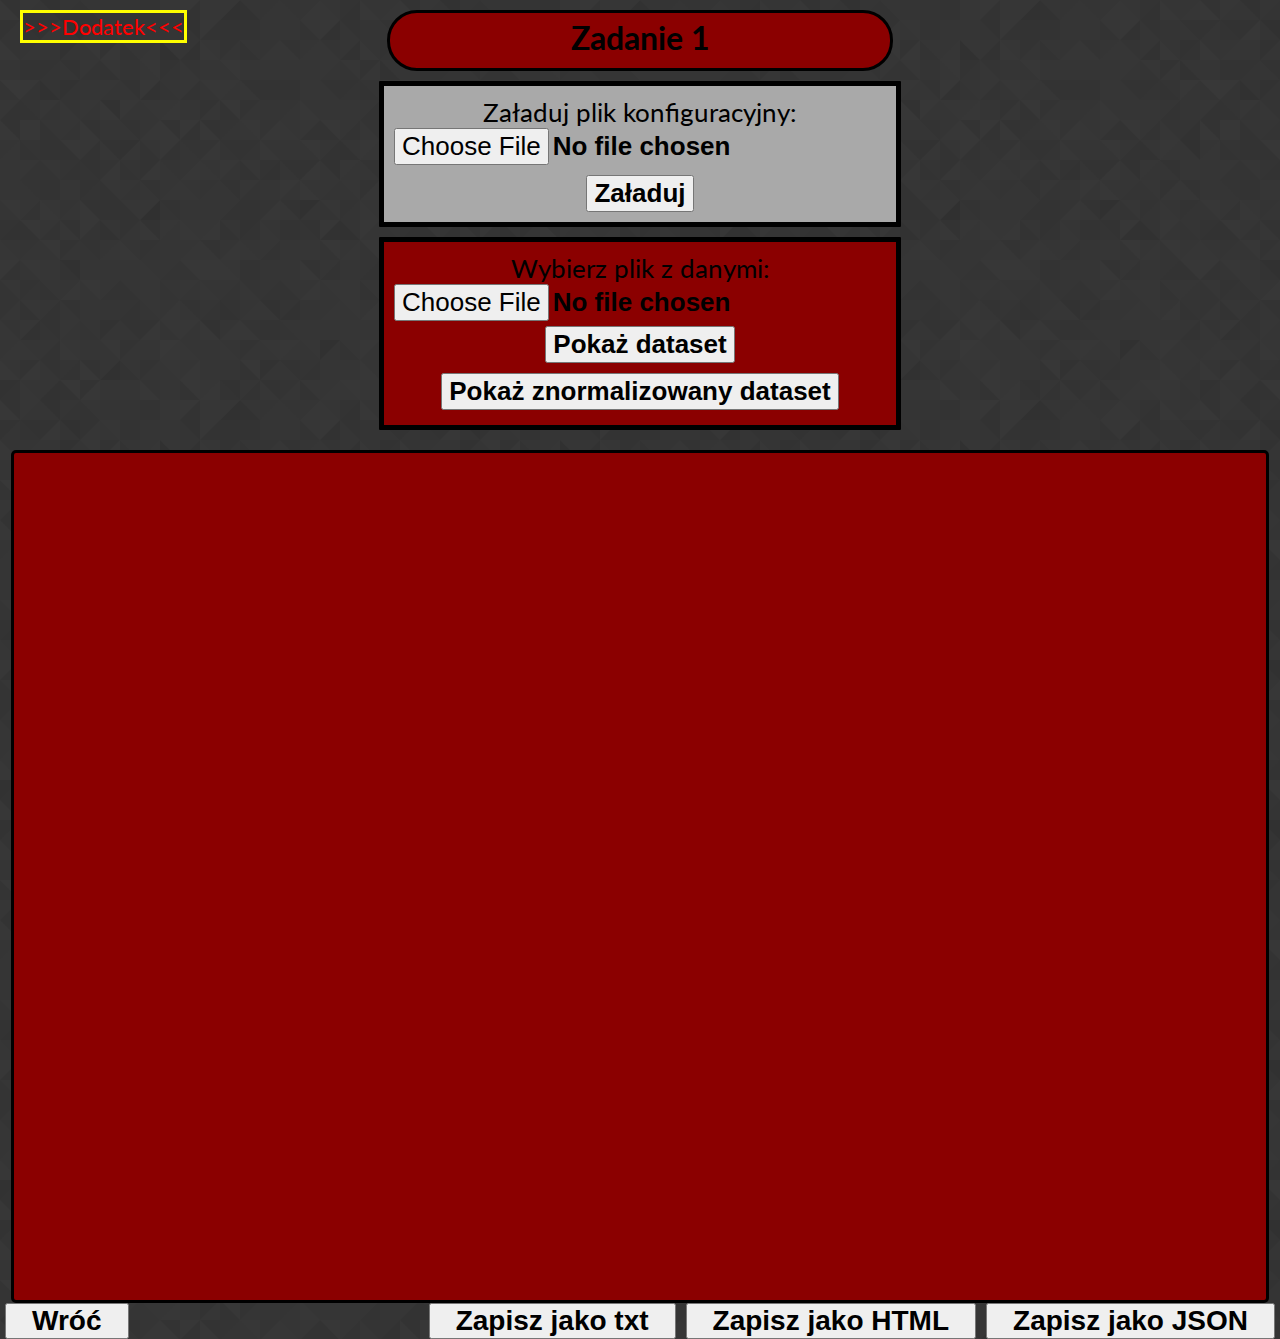
<file: Zadanie1/index.html>
<!DOCTYPE html>
<html lang="en">
<head>
    <meta charset="UTF-8">
    <title>Zadanie 1</title>

    <link rel="stylesheet" href="css/main.css" type="text/css">

    <link rel="preconnect" href="https://fonts.gstatic.com">
    <link href="https://fonts.googleapis.com/css2?family=Lato:wght@400;700&display=swap" rel="stylesheet">

    <script src="https://ajax.googleapis.com/ajax/libs/jquery/3.5.1/jquery.min.js"></script>
</head>
<body>
    <header>
        <div class="dodatek-link"><a href="dodatek.html">>>>Dodatek<<<</a></div>
        <div class="title">Zadanie 1</div>
    </header>
    <main>
        <article>
            <section>

                <div class="upload-config">
                    <form id="upload-config-form">
                        <label>
                            Załaduj plik konfiguracyjny:
                        </label>
                        <input id="config-file" type="file" name="configFile" style="padding-bottom: 10px">
                        <input id="upload-config-btn" type="button" value="Załaduj">
                    </form>
                </div>

                <div class="upload-data">
                    <form id="upload-data-form">
                        <label>
                            Wybierz plik z danymi:
                        </label>
                        <input id="data-file" type="file" name="dataFile">
                        <input id="load-rawdataset-btn" type="button" value="Pokaż dataset">
                        <input id="load-normalizeddataset-btn" type="button" value="Pokaż znormalizowany dataset">
                    </form>
                </div>

            </section>
            <section>
                <div class="board" id="board">

                </div>
            </section>
            <div class="bottom-panel" id="bottom-panel">
                <div class="back-btn" id="back-btn">
                    <button>Wróć</button>
                </div>
                <div class="save-btn" id="save-txt-btn">
                    <button>Zapisz jako txt</button>
                </div>
                <div class="save-btn" id="save-html-btn">
                    <button>Zapisz jako HTML</button>
                </div>
                <div class="save-btn" id="save-json-btn">
                    <button>Zapisz jako JSON</button>
                </div>
            </div>
        </article>
    </main>

<script>

    /*
    możliwe rodzaje atrybutów: int, float, symbol, decision

    uwaga1: wartości typu symbol są normalizowane inaczej niż wartości numeryczne
                      wartości numeryczne są normalizowane według minimalnych i maksymalnych wartości obecnych w tabeli(niezależnie od możliwego zakresu w Config.ValuesScopes)
                      wartości symboliczne są normalizowane według ilości możliwych symboli dla danej kolumny zawartych w Config.ValuesScopes

     uwaga2: znaki nowej linii mogą służyć jedynie jako separatory(atrybutów lub rekordów)
     */

    const Config = {
        AttributesSeparator: "",
        RowsSeparator: "",
        MissingValuesSymbol: "",
        NumberOfAttributes: null,
        ColumnTypes: [],
        ValuesScopes: [],
        NormalizationScope: [],
        Ready: false
    }

    let MainDataSet = [];

    function processConfigFile(rawConfig) {
        try {
            clearConfig()
            loadConfigData(rawConfig)
            checkConfigIntegrity()

            Config.Ready = true
            alert("Plik konfiguracyjny załadowany poprawnie.")
        }
        catch (e) {
            alert(`Błąd: ${e.message}`)
            Config.Ready = false
            document.getElementById('upload-config-form').reset()
            throw new Error(`${e.message}`)
        }
    }

    function clearConfig() {
        Config.AttributesSeparator = ""
        Config.RowsSeparator = ""
        Config.MissingValuesSymbol = ""
        Config.NumberOfAttributes = null
        Config.ColumnTypes = []
        Config.ValuesScopes = []
        Config.NormalizationScope = []
        Config.Ready = false
    }
    
    function loadConfigData(rawConfig) {
        if (rawConfig.length <= 0)
            throw new Error("Plik konfiguracyjny jest pusty!")

        let charIndex = 0

        //AttributesSeparator
        for (let i = charIndex; i < rawConfig.length; i++) {
            if (rawConfig.charAt(i) === '"') {
                i++
                let attributesSeparator = ""
                while (rawConfig.charAt(i) !== '"') {
                    attributesSeparator += rawConfig.charAt(i)
                    i++
                }
                Config.AttributesSeparator = attributesSeparator
                i++
                charIndex = i
                if (Config.AttributesSeparator === '\\n' || Config.AttributesSeparator === '\\r' || Config.AttributesSeparator === '\\r\\n' || Config.AttributesSeparator === '\\n\\r') {
                    Config.AttributesSeparator = '\n'
                }
                break
            }
        }

        //RowsSeparator
        for (let i = charIndex; i < rawConfig.length; i++) {
            if (rawConfig.charAt(i) === '"') {
                i++
                let rowsSeparator = ""
                while (rawConfig.charAt(i) !== '"') {
                    rowsSeparator += rawConfig.charAt(i)
                    i++
                }
                Config.RowsSeparator = rowsSeparator
                i++
                charIndex = i
                if (Config.RowsSeparator === '\\n' || Config.RowsSeparator === '\\r' || Config.RowsSeparator === '\\r\\n' || Config.RowsSeparator === '\\n\\r') {
                    Config.RowsSeparator = '\n'
                }
                break
            }
        }

        //MissingValuesSymbol
        for (let i = charIndex; i < rawConfig.length; i++) {
            if (rawConfig.charAt(i) === '"') {
                i++
                let missingValuesSymbol = ""
                while (rawConfig.charAt(i) !== '"') {
                    missingValuesSymbol += rawConfig.charAt(i)
                    i++
                }
                Config.MissingValuesSymbol = missingValuesSymbol
                i++
                charIndex = i
                break
            }
        }

        //NumberOfAttributes
        for (let i = charIndex; i < rawConfig.length; i++) {
            if (rawConfig.charAt(i) === '"') {
                i++
                let numberOfAttributes = ""
                while (rawConfig.charAt(i) !== '"') {
                    numberOfAttributes += rawConfig.charAt(i)
                    i++
                }
                Config.NumberOfAttributes = numberOfAttributes
                i++
                charIndex = i
                break
            }
        }

        //ColumnTypes
        for (let i = charIndex, columnType = ""; i < rawConfig.length; i++) {
            if (rawConfig.charAt(i) === '"') {
                do {
                    if (rawConfig.charAt(i) === '"') {
                        i++
                        columnType = ""
                        while (rawConfig.charAt(i) !== '"' && i < rawConfig.length) {
                            columnType += rawConfig.charAt(i)
                            i++
                        }
                        Config.ColumnTypes.push(columnType)
                    }
                    i++
                    charIndex = i
                    if (rawConfig.charAt(i) === '\n' || rawConfig.charAt(i) === '\r') {
                        break
                    }
                } while (i < rawConfig.length)
                break
            }
        }

        //ValuesScopes
        for (let i = charIndex, scopeArray = [], scopeValue = ""; i < rawConfig.length; i++) {
            if (rawConfig.charAt(i) === '[') {
                do {
                    if (rawConfig.charAt(i) === '[') {
                        i++
                        scopeArray = []
                        while (rawConfig.charAt(i) !== ']' && i < rawConfig.length) {

                            do {
                                if (rawConfig.charAt(i) === '"') {
                                    i++
                                    scopeValue = ""
                                    while (rawConfig.charAt(i) !== '"' && i < rawConfig.length) {
                                        scopeValue += rawConfig.charAt(i)
                                        i++
                                    }
                                    break
                                }
                                if (rawConfig.charAt(i) === '\n' || rawConfig.charAt(i) === '\r') {
                                    break
                                }
                                if(rawConfig.charAt(i) === ']') {
                                    break
                                }
                                i++
                            } while (i < rawConfig.length)

                            if(rawConfig.charAt(i) === ']') {
                                break
                            }
                            scopeArray.push(scopeValue)
                            i++
                        }
                        Config.ValuesScopes.push(scopeArray)
                    }
                    i++
                    charIndex = i
                    if (rawConfig.charAt(i) === '\n' || rawConfig.charAt(i) === '\r') {
                        break
                    }
                } while (i < rawConfig.length)
                break
            }
        }

        //NormalizationScope
        for (let i = charIndex, normalizationValue = ""; i < rawConfig.length; i++) {
            if (rawConfig.charAt(i) === '"') {
                do {
                    if (rawConfig.charAt(i) === '"') {
                        i++
                        normalizationValue = ""
                        while (rawConfig.charAt(i) !== '"' && i < rawConfig.length) {
                            normalizationValue += rawConfig.charAt(i)
                            i++
                        }
                        Config.NormalizationScope.push(normalizationValue)
                    }
                    i++
                    charIndex = i
                    if (rawConfig.charAt(i) === '\n' || rawConfig.charAt(i) === '\r') {
                        break
                    }
                } while (i < rawConfig.length)
                break
            }
        }

    }
    
    function checkConfigIntegrity(configData) {

        if(Config.AttributesSeparator.length <= 0 || Config.AttributesSeparator.length > 1) {
            throw new Error("Niepoprawnie zdefiniowany separator atrybutów w pliku konfiguracyjnym. Musi to być pojedynczy znak lub \'\\n\'(znak nowej linii).")
        }

        if(Config.RowsSeparator.length <= 0 || Config.RowsSeparator.length > 1) {
            throw new Error("Niepoprawnie zdefiniowany separator rekordów w pliku konfiguracyjnym. Musi to być pojedynczy znak lub \'\\n\'(znak nowej linii).")
        }

        if(Config.MissingValuesSymbol.length <= 0) {
            alert("Ostrzeżenie: Nie zdefiniowano symbolu dla brakujących wartości. Może to doprowadzić do nieprawidłowego odczytu/przetwarzania danych.")
        }

        if(Config.NumberOfAttributes.length <= 0) {
            alert("Ostrzeżenie: Nie zdefiniowano liczby atrybutów. Może to doprowadzić do nieprawidłowego działania programu.")
        }
        else if(!isAttributeInt(Config.NumberOfAttributes)) {
            throw new Error("Niepoprawnie zdefiniowana liczba atrybutów w pliku konfiguracyjnym. Musi to być liczba całkowita.")
        }
        else {
            Config.NumberOfAttributes = parseInt(Config.NumberOfAttributes)
        }

        if(Config.ColumnTypes.length !== Config.NumberOfAttributes) {
            throw new Error("Ilość zdefiniowanych typów atrybutów w pliku konfiguracyjnym jest niezgodna z liczbą atrybutów podaną wcześniej.")
        }
        for(let i = 0; i < Config.ColumnTypes.length; i++) {
            if(Config.ColumnTypes[i] === "int") {

            }
            else if(Config.ColumnTypes[i] === "float") {

            }
            else if(Config.ColumnTypes[i] === "symbol") {

            }
            else if(Config.ColumnTypes[i] === "decision") {

            }
            else {
                throw new Error(`Zdefiniowano nieprawidłowy typ atrybutu w ${i+1} komórce.
                Program nie rozpoznaje typu "${Config.ColumnTypes[i]}"`)
            }
        }

        if(Config.ValuesScopes.length !== Config.NumberOfAttributes) {
            throw new Error("Ilość zdefiniowanych zakresów wartości atrybutów w pliku konfiguracyjnym jest niezgodna z liczbą atrybutów podaną wcześniej.")
        }
        for(let i = 0; i < Config.ValuesScopes.length; i++) {
            if(Config.ColumnTypes[i] === "int") {
                if(Config.ValuesScopes[i].length !== 2) {
                    throw new Error(`${i+1} atrybut nie ma właściwie zdefiniowanego zakresu. Dla atrybutów liczbowych zakres powinny stanowić dwie liczby(min i max).`)
                }
                else if(!isAttributeInt(Config.ValuesScopes[i][0])) {
                    throw new Error(`${i+1} atrybut nie ma właściwie zdefiniowanego zakresu. Dla typu int zakres powinny stanowić tylko liczby całkowite.`)
                }
                else if(!isAttributeInt(Config.ValuesScopes[i][1])) {
                    throw new Error(`${i+1} atrybut nie ma właściwie zdefiniowanego zakresu. Dla typu int zakres powinny stanowić tylko liczby całkowite.`)
                }
                else {
                    Config.ValuesScopes[i][0] = parseInt(Config.ValuesScopes[i][0])
                    Config.ValuesScopes[i][1] = parseInt(Config.ValuesScopes[i][1])
                }
            }

            else if(Config.ColumnTypes[i] === "float") {
                if(Config.ValuesScopes[i].length !== 2) {
                    throw new Error(`${i+1} atrybut nie ma właściwie zdefiniowanego zakresu. Dla atrybutów liczbowych zakres powinny stanowić dwie liczby(min i max).`)
                }
                else if(!isAttributeFloat(Config.ValuesScopes[i][0])) {
                    throw new Error(`${i+1} atrybut nie ma właściwie zdefiniowanego zakresu. Dla typu float zakres powinny stanowić tylko liczby rzeczywiste.`)
                }
                else if(!isAttributeFloat(Config.ValuesScopes[i][1])) {
                    throw new Error(`${i+1} atrybut nie ma właściwie zdefiniowanego zakresu. Dla typu float zakres powinny stanowić tylko liczby rzeczywiste.`)
                }
                else {
                    Config.ValuesScopes[i][0] = parseFloat(Config.ValuesScopes[i][0])
                    Config.ValuesScopes[i][1] = parseFloat(Config.ValuesScopes[i][1])
                }
            }
        }

        if(Config.NormalizationScope.length !== 3) {
            throw new Error("Niepoprawnie zdefiniowany zakres normalizacji. Wymagane jest podanie 3 liczb(min, max, ilość miejsc po przecinku), przy czym ostatnia powinna być liczbą całkowitą.")
        }
        else if(!isAttributeFloat(Config.NormalizationScope[0])) {
            throw new Error("Niepoprawnie zdefiniowany zakres normalizacji. Wymagane jest podanie 3 liczb(min, max, ilość miejsc po przecinku), przy czym ostatnia powinna być liczbą całkowitą.")
        }
        else if(!isAttributeFloat(Config.NormalizationScope[1])) {
            throw new Error("Niepoprawnie zdefiniowany zakres normalizacji. Wymagane jest podanie 3 liczb(min, max, ilość miejsc po przecinku), przy czym ostatnia powinna być liczbą całkowitą.")
        }
        else if(!isAttributeInt(Config.NormalizationScope[2])) {
            throw new Error("Niepoprawnie zdefiniowany zakres normalizacji. Wymagane jest podanie 3 liczb(min, max, ilość miejsc po przecinku), przy czym ostatnia powinna być liczbą całkowitą.")
        }
        else {
            Config.NormalizationScope[0] = parseFloat(Config.NormalizationScope[0])
            Config.NormalizationScope[1] = parseFloat(Config.NormalizationScope[1])
            Config.NormalizationScope[2] = parseInt(Config.NormalizationScope[2])
        }
    }

    function processDataFileContent(rawFileContent) {
        try {
            if(Config.Ready === false)
                throw new Error("Plik konfiguracyjny nie został załadowany!")

            const dataSet = createDataSet(rawFileContent)
            checkDataSetIntegrity(dataSet)

            MainDataSet = dataSet
            displayDataSet(dataSet)
        }
        catch (e) {
            alert(`Błąd: ${e.message}`)
            document.getElementById('board').innerText = ""
            throw new Error(`${e.message}`)
        }
    }

    function processDataFileNormalization(rawFileContent) {
        try {
            if(Config.Ready === false)
                throw new Error("Plik konfiguracyjny nie został załadowany!")

            const dataSet = createDataSet(rawFileContent)
            checkDataSetIntegrity(dataSet)
            const normalizedDataSet = normalizeDataSet(dataSet)

            MainDataSet = normalizedDataSet
            displayDataSet(normalizedDataSet)
        }
        catch (e) {
            alert(`Błąd: ${e.message}`)
            document.getElementById('board').innerText = ""
            throw new Error(`${e.message}`)
        }
    }

    function createDataSet(rawData) {
        if(rawData.length <= 0)
            throw new Error("Plik z danymi jest pusty!")

        const lines = separateLines(rawData)
        const dataSet = separateAttributes(lines)

        return dataSet
    }
    
    function separateLines(rawData) {
        let lines = []
        if(Config.RowsSeparator === '\n' || Config.RowsSeparator === '\r') {
            for (let i = 0, startNewLineIndex = 0; i < rawData.length; i++) {
                if (rawData.charAt(i) === '\n' || rawData.charAt(i) === '\r') {
                    lines.push(rawData.substring(startNewLineIndex, i))
                    if (rawData.charAt(i+1) === '\n' || rawData.charAt(i+1) === '\r')
                        i++
                    startNewLineIndex = i + 1
                }
            }
        }
        else {
            for (let i = 0, startNewLineIndex = 0; i < rawData.length; i++) {
                if (rawData.charAt(i) === Config.RowsSeparator) {
                    lines.push(rawData.substring(startNewLineIndex, i))
                    startNewLineIndex = i + 1
                }
            }
        }

        if(lines.length <= 0)
            throw new Error("Nie udało się wydzielić ani jednego rekordu! Pamiętaj, że rekordy muszą być zakończone separatorem rekordów zdefiniowanym w pliku konfiguracyjnym.")

        return lines
    }
    
    function separateAttributes(dataLines) {
        let dataSet = []
        for (let i = 0; i < dataLines.length; i++) {
            let dataRow = []
            for (let j = 0, k = 0; j < dataLines[i].length; j++) {
                if (dataLines[i].charAt(j) === Config.AttributesSeparator) {
                    k++
                    continue
                }
                if (dataRow[k]) {
                    dataRow[k] += dataLines[i].charAt(j)
                } else {
                    dataRow[k] = dataLines[i].charAt(j)
                }
            }
            if(dataRow.length > 0)
                dataSet.push(dataRow)
        }
        if(dataSet.length <= 0)
            throw new Error("Nie udało się wydzielić ani jednego rekordu! Pamiętaj, że separator atrybutów jest symbolem pomijanym w trakcie odczytywania danych, możesz go zdefiniować w pliku konfiguracyjnym.")

        return dataSet
    }
    
    function checkDataSetIntegrity(dataSet) {
        checkNumberOfAttributes(dataSet)
        validateAttributesTypes(dataSet)
        validateValuesScopes(dataSet)
    }

    function checkNumberOfAttributes(dataSet) {
        for(let i = 0; i < dataSet.length; i++) {
            if(dataSet[i].length !== Config.NumberOfAttributes)
                throw new Error(`Liczba atrybutów w rekordzie ${i+1} jest nieprawidłowa!`)
        }
    }
    
    function validateAttributesTypes(dataSet) {
        for(let i = 0; i < dataSet.length; i++) {
            for(let j = 0; j < dataSet[i].length; j++) {
                if(dataSet[i][j] === Config.MissingValuesSymbol) {

                }
                else if(Config.ColumnTypes[j] === "float" && isAttributeFloat(dataSet[i][j])) {
                    dataSet[i][j] = parseFloat(dataSet[i][j])
                }
                else if(Config.ColumnTypes[j] === "int" && isAttributeInt(dataSet[i][j])) {
                    dataSet[i][j] = parseInt(dataSet[i][j])
                }
                else if(Config.ColumnTypes[j] === "symbol" || Config.ColumnTypes[j] === "decision") {

                }
                else {
                    throw new Error(`Niewłaściwy typ atrybutu ${j+1} w rekordzie ${i+1}`)
                }
            }
        }
    }

    function isAttributeFloat(attribute) {
        return (!isNaN(attribute) && !isNaN(parseFloat(attribute)))
    }
    
    function isAttributeInt(attribute) {
        return (!isNaN(attribute) && !isNaN(parseInt(attribute)) && Number.isInteger(parseFloat(attribute)))
    }

    function validateValuesScopes(dataSet) {
        for(let i = 0; i < dataSet.length; i++) {
            for(let j = 0; j < dataSet[i].length; j++) {
                if(dataSet[i][j] === Config.MissingValuesSymbol) {

                }
                else if(typeof dataSet[i][j] === "number") {
                    if(dataSet[i][j] < Config.ValuesScopes[j][0] || dataSet[i][j] > Config.ValuesScopes[j][1])
                        throw new Error(`Wartość atrybutu ${j+1} w rekordzie ${i+1} nie mieści się w podanym zakresie!`)
                }
                else if(typeof dataSet[i][j] === "string") {
                    let valueDetected = 0
                    for(let k = 0; k < Config.ValuesScopes[j].length; k++) {
                        if(dataSet[i][j] === Config.ValuesScopes[j][k]) {
                            valueDetected = 1
                            break
                        }
                    }
                    if(!valueDetected) {
                        throw new Error(`Wartość atrybutu ${j+1} w rekordzie ${i+1} nie mieści się w podanym zakresie!`)
                    }
                }
                else {
                    throw new Error(`Atrybut ${j+1} w rekordzie ${i+1} spowodował nieoczekiwany błąd w trakcie walidacji zakresu!`)
                }
            }
        }
    }
    
    function normalizeDataSet(dataSet) {
        let normalizedDataSet = []
        for(let i = 0; i < dataSet.length; i++) {
            normalizedDataSet.push(dataSet[i].slice(0))
        }
        normalizeNumbers(normalizedDataSet)
        normalizeSymbols(normalizedDataSet)

        return normalizedDataSet
    }
    
    function normalizeNumbers(normalizedDataSet) {
        for(let i = 0; i < Config.ColumnTypes.length; i++) {
            if (Config.ColumnTypes[i] === "float" || Config.ColumnTypes[i] === "int") {
                for (let j = 0; j < normalizedDataSet.length; j++) {
                    if(normalizedDataSet[j][i] === Config.MissingValuesSymbol) {
                        alert("Ostrzeżenie: Wykryto brakujące wartości typu liczbowego! W procesie normalizacji zostaną one zamienione na medianę.")
                        i = Config.ColumnTypes.length
                        break;
                    }
                }
            }
        }

        let sortedValues
        for(let icol = 0; icol < Config.ColumnTypes.length; icol++) {
            if(Config.ColumnTypes[icol] === "float" || Config.ColumnTypes[icol] === "int") {
                sortedValues = []
                for(let irow = 0; irow < normalizedDataSet.length; irow++) {
                    if(normalizedDataSet[irow][icol] === Config.MissingValuesSymbol) {
                        continue
                    }
                    sortedValues.push(normalizedDataSet[irow][icol])
                }
                sortedValues.sort(function(a, b){return a-b})
                for(let irow = 0; irow < normalizedDataSet.length; irow++) {
                    if(normalizedDataSet[irow][icol] === Config.MissingValuesSymbol) {
                        normalizedDataSet[irow][icol] = sortedValues[parseInt((sortedValues.length - 1) / 2)]
                    }
                }
                for(let irow = 0; irow < normalizedDataSet.length; irow++) {
                        normalizedDataSet[irow][icol] = (normalizedDataSet[irow][icol]-Config.ValuesScopes[icol][0]) / (Config.ValuesScopes[icol][1]-Config.ValuesScopes[icol][0])    //wzór na nrmalizację numeryczną w zakresie 0:1
                        normalizedDataSet[irow][icol] = (normalizedDataSet[irow][icol] * (Config.NormalizationScope[1] - Config.NormalizationScope[0])) + Config.NormalizationScope[0] //dodatkowy wzór przekształacający normalizację 0:1 do podanego zakresu

                        let roundNumber = 1
                        if(Config.NormalizationScope[2] > 0) {
                            for(let i = 0; i < Config.NormalizationScope[2]; i++)
                                roundNumber *= 10
                        }
                        normalizedDataSet[irow][icol] = Math.round((normalizedDataSet[irow][icol] + Number.EPSILON) * roundNumber) / roundNumber
                }
            }
        }
    }
    
    function normalizeSymbols(normalizedDataSet) {
        //wykryj brakujące wartości
        for(let i = 0; i < Config.ColumnTypes.length; i++) {
            if (Config.ColumnTypes[i] === "symbol") {
                for (let j = 0; j < normalizedDataSet.length; j++) {
                    if(normalizedDataSet[j][i] === Config.MissingValuesSymbol) {
                        alert("Ostrzeżenie: Wykryto brakujące wartości typu symbol! W procesie normalizacji zostaną one zamienione na wartości występujące najczęściej.")
                        i = Config.ColumnTypes.length
                        break;
                    }
                }
            }
        }

        //uzupełnij brakujące wartości
        let columnArray = []
        let mostFrequentItem
        for(let i = 0; i < Config.ColumnTypes.length; i++) {
            if (Config.ColumnTypes[i] === "symbol") {
                for (let j = 0; j < normalizedDataSet.length; j++) {
                    if(normalizedDataSet[j][i] === Config.MissingValuesSymbol) {
                        continue
                    }
                    columnArray.push(normalizedDataSet[j][i])
                }
                mostFrequentItem = findMostFrequentItemInArray(columnArray)
                for (let j = 0; j < normalizedDataSet.length; j++) {
                    if(normalizedDataSet[j][i] === Config.MissingValuesSymbol) {
                        normalizedDataSet[j][i] = mostFrequentItem
                    }
                }
            }
            columnArray = []
        }

        //zamień wszystkie wartości na liczby
        for(let i = 0; i < Config.ColumnTypes.length; i++) {
            if (Config.ColumnTypes[i] === "symbol") {
                for (let j = 0; j < Config.ValuesScopes[i].length; j++) {
                    for(let k = 0; k < normalizedDataSet.length; k++) {
                        if(normalizedDataSet[k][i] === Config.ValuesScopes[i][j]) {
                            normalizedDataSet[k][i] = j
                        }
                    }
                }
            }
        }

        //znormalizuj wartości
        let maxValue
        let minValue
        for(let icol = 0; icol < Config.ColumnTypes.length; icol++) {
            if (Config.ColumnTypes[icol] === "symbol") {
                minValue = 0
                maxValue = Config.ValuesScopes[icol].length - 1
                for(let irow = 0; irow < normalizedDataSet.length; irow++) {
                    normalizedDataSet[irow][icol] = (normalizedDataSet[irow][icol]-minValue) / (maxValue-minValue)    //wzór na nrmalizację numeryczną w zakresie 0:1
                    normalizedDataSet[irow][icol] = (normalizedDataSet[irow][icol] * (Config.NormalizationScope[1] - Config.NormalizationScope[0])) + Config.NormalizationScope[0] //dodatkowy wzór przekształacający normalizację 0:1 do podanego zakresu

                    let roundNumber = 1
                    if(Config.NormalizationScope[2] > 0) {
                        for(let i = 0; i < Config.NormalizationScope[2]; i++)
                            roundNumber *= 10
                    }
                    normalizedDataSet[irow][icol] = Math.round((normalizedDataSet[irow][icol] + Number.EPSILON) * roundNumber) / roundNumber
                }
            }
        }
    }

    function findMostFrequentItemInArray(arr){
        let newArray = arr.slice()

        return newArray.sort((a,b) =>
            newArray.filter(v => v===a).length
            - newArray.filter(v => v===b).length
        ).pop();
    }

</script>
    <script src="additionalScripts.js" type="text/javascript"></script>
</body>
</html>
</file>
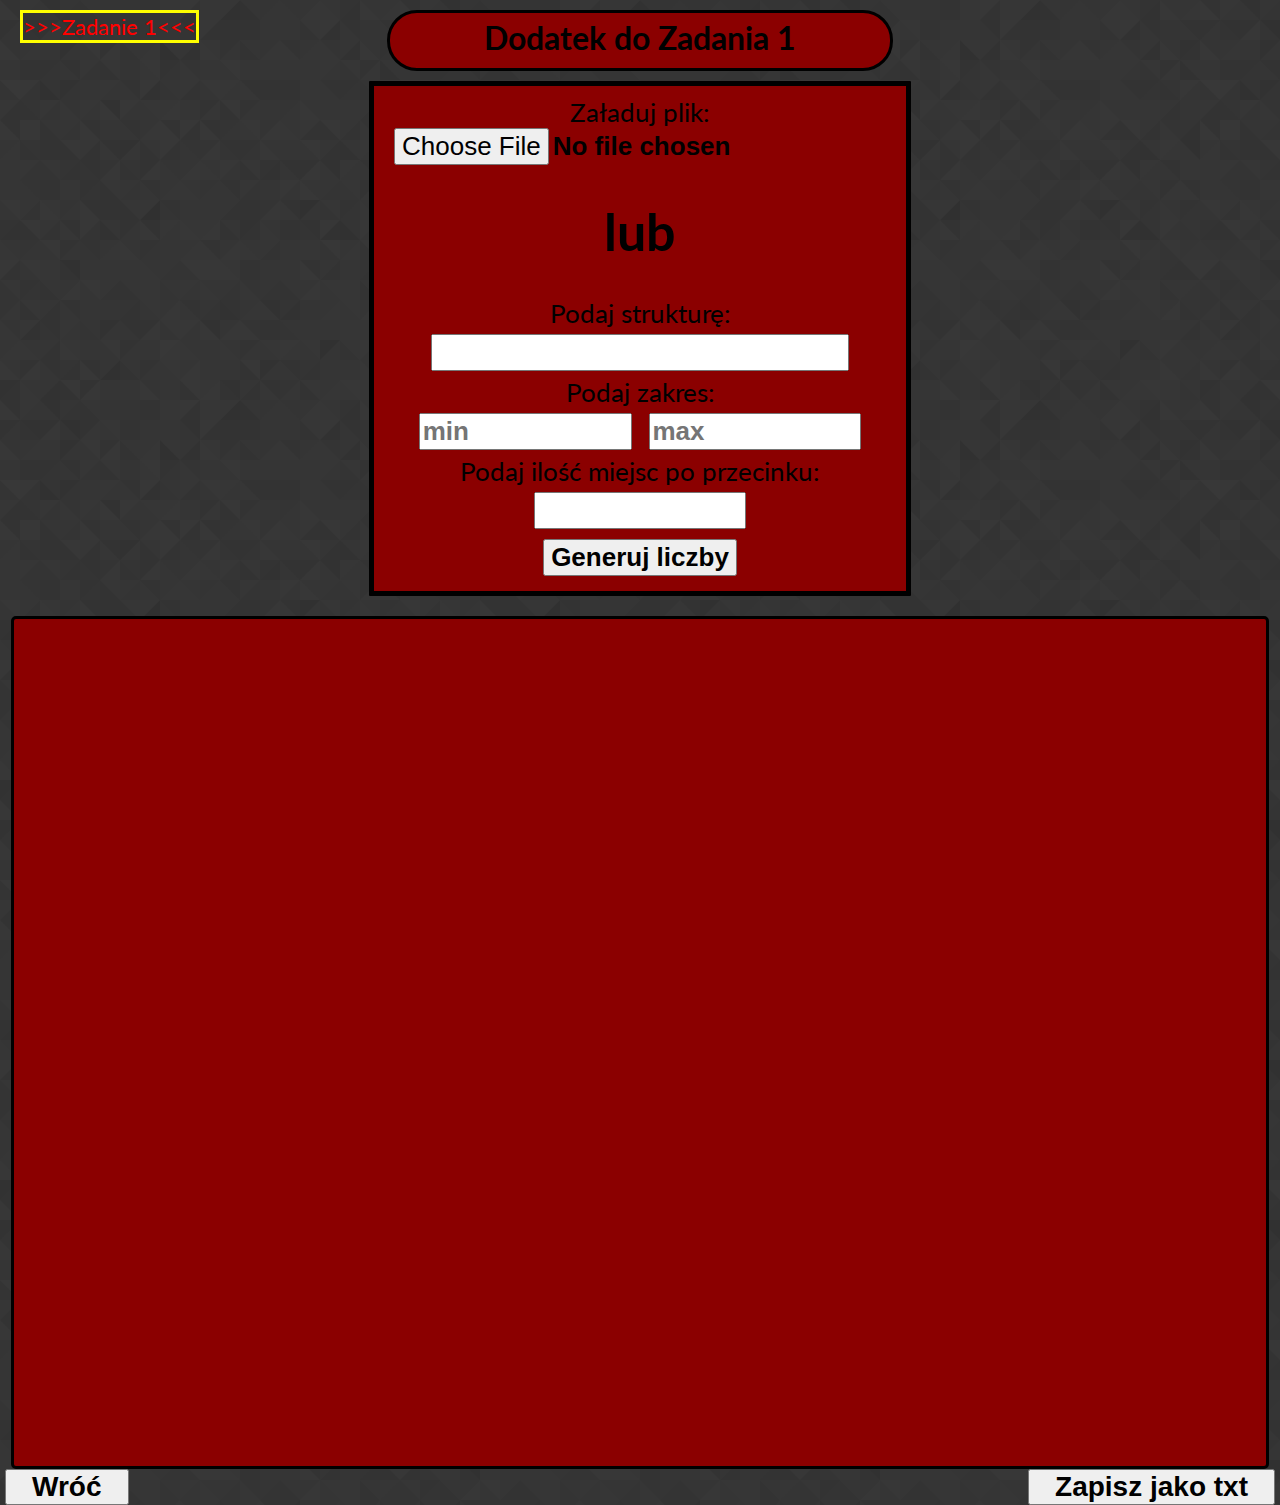
<file: Zadanie1/dodatek.html>
<!DOCTYPE html>
<html lang="en">
<head>
  <meta charset="UTF-8">
  <title>Zadanie 1 - dodatek</title>

  <link rel="stylesheet" href="css/main.css" type="text/css">

  <link rel="preconnect" href="https://fonts.gstatic.com">
  <link href="https://fonts.googleapis.com/css2?family=Lato:wght@400;700&display=swap" rel="stylesheet">

  <script src="https://ajax.googleapis.com/ajax/libs/jquery/3.5.1/jquery.min.js"></script>
</head>
<body>
<header>
  <div class="dodatek-link"><a href="index.html">>>>Zadanie 1<<<</a></div>
  <div class="title">Dodatek do Zadania 1</div>
</header>
<main>
  <article>
    <section>

      <div class="upload-data" style="width: 40vw">
        <form id="structure-form">
          <label>
            Załaduj plik:<br>
          </label>
          <input id="numbers-file" type="file" name="numbersFile"><br>
          <h1>lub</h1>
          <label>
            Podaj strukturę:<br>
          </label>
          <input id="structure-input" type="text" style="cursor: text; width: 80%; margin: 5px"><br>
          <label>
            Podaj zakres:<br>
          </label>
          <input id="min-input" type="text" placeholder="min" style="cursor: text; width: 40%; margin: 5px">
          <input id="max-input" type="text" placeholder="max" style="cursor: text; width: 40%; margin: 5px"><br>
          <label>
            Podaj ilość miejsc po przecinku:<br>
          </label>
          <input id="decimalPlaces-input" type="text" placeholder="" style="cursor: text; width: 40%; margin: 5px"><br>
          <input id="generate-btn" type="button" value="Generuj liczby">
        </form>
      </div>

    </section>
    <section>
      <div class="board" id="board">

      </div>
    </section>
    <div class="bottom-panel" id="bottom-panel">
      <div class="back-btn" id="back-btn">
        <button>Wróć</button>
      </div>
      <div class="save-btn" id="save-txt-btn">
        <button>Zapisz jako txt</button>
      </div>
    </div>
  </article>
</main>

<script>

  function generateNumbersFromStructure(structureString, minNumber, maxNumber, decimalPlaces) {
    try {

      if(structureString.length <= 0 || minNumber.length <= 0 || maxNumber.length <= 0 || decimalPlaces.length <= 0) {
        throw new Error("Wypełnij wszystkie pola!")
      }
      if(isAttributeFloat(minNumber) && isAttributeFloat(maxNumber)) {
        minNumber = parseFloat(minNumber)
        maxNumber = parseFloat(maxNumber)
      }
      else {
        throw new Error("Zakres musi być podany w liczbach")
      }
      if(isAttributeInt(decimalPlaces)) {
        decimalPlaces = parseInt(decimalPlaces)
      }
      else {
        throw new Error("Ilość miejsc po przecinku musi być podana w liczbie całkowitej")
      }

      let structureArray = []
      let number = ""
      for(let i = 0; i < structureString.length; i++) {
        if(isAttributeInt(structureString.charAt(i))){
          number += structureString.charAt(i)
        }
        else if(structureString.charAt(i) === '-'){
          structureArray.push(parseInt(number))
          number = ""
        }
        else {
          throw new Error(`${i+1} znak w zapisie struktury jest niezgodny z ustaloną konwencją`)
        }

        if(i+1 >= structureString.length && number.length > 0) {
          structureArray.push(parseInt(number))
        }
      }

      let randomNumbersAmount = 0
      for(let i = 0; i < structureArray.length - 1; i++) {
        randomNumbersAmount += (structureArray[i] * structureArray[i+1]) +  structureArray[i+1]
      }

      let randomNumbersArray = []
      let roundNumber = 3
      for(let i = 0; i < randomNumbersAmount; i++) {
        let tempNumber = (Math.random() * (maxNumber - minNumber) + minNumber).toFixed(decimalPlaces)
        randomNumbersArray.push(Number.parseFloat(tempNumber))
      }

      let textToDisplay = structureString + '\n'
      for(let i = 0; i < randomNumbersArray.length; i++) {
        textToDisplay += randomNumbersArray[i] + " "
      }
      displayText(textToDisplay)

    }
    catch (e) {
      alert(`Błąd: ${e.message}`)
      throw new Error(`${e.message}`)
    }
  }

  $('#back-btn').on("click",function(){
    $('html,body').animate({
      scrollTop: 0
    }, 'slow');
  });

  $('#save-txt-btn').on('click',function () {
    let dataset = document.getElementById("board").innerText;
    downloadToFile(dataset, 'liczby.txt', 'text/plain')
  })

  $('#generate-btn').on('click', function () {
    let structureString = document.getElementById("structure-input").value;
    let minNumber = document.getElementById("min-input").value;
    let maxNumber = document.getElementById("max-input").value;
    let decimalPlaces = document.getElementById("decimalPlaces-input").value;

    generateNumbersFromStructure(structureString, minNumber, maxNumber, decimalPlaces)
  })

  $('#numbers-file').on('change', function () {
    readNumbersFromFile(document.getElementById('numbers-file'))

    $('html,body').animate({
      scrollTop: $(`#board`).offset().top
    }, 'slow');
  })

  function displayText(text) {
    document.getElementById('board').innerText = text

    $('html,body').animate({
      scrollTop: $(`#board`).offset().top
    }, 'slow');
  }

  function isAttributeInt(attribute) {
    return (!isNaN(attribute) && !isNaN(parseInt(attribute)) && Number.isInteger(parseFloat(attribute)))
  }

  function isAttributeFloat(attribute) {
    return (!isNaN(attribute) && !isNaN(parseFloat(attribute)))
  }

  const downloadToFile = (content, filename, contentType) => {
    const a = document.createElement('a');
    const file = new Blob([content], {type: contentType});

    a.href= URL.createObjectURL(file);
    a.download = filename;
    a.click();

    URL.revokeObjectURL(a.href);
  };

  function readNumbersFromFile(filePath) {
    try {
      if (checkFileAPI() === false)
        return false
      let reader = new FileReader()
      let output = ""
      if (filePath.files && filePath.files[0]) {
        reader.onload = function (e) {
          output = e.target.result;
          document.getElementById('board').innerText = output;
        };//end onload()
        reader.readAsText(filePath.files[0]);
      }//end if html5 filelist support
      else if (ActiveXObject && filePath) { //fallback to IE 6-8 support via ActiveX
        try {
          reader = new ActiveXObject("Scripting.FileSystemObject");
          let file = reader.OpenTextFile(filePath, 1); //ActiveX File Object
          output = file.ReadAll(); //text contents of file
          file.Close(); //close file "input stream"
          document.getElementById('board').innerText = output;
        } catch (e) {
          if (e.number == -2146827859) {
            alert('Unable to access local files due to browser security settings. ' +
                    'To overcome this, go to Tools->Internet Options->Security->Custom Level. ' +
                    'Find the setting for "Initialize and script ActiveX controls not marked as safe" and change it to "Enable" or "Prompt"');
          }
        }
      } else { //this is where you could fallback to Java Applet, Flash or similar
        return false;
      }
    }
    catch (e) {
      alert(`Błąd: Nie można załadować pliku z danymi!`)
      throw new Error(`${e.message}`)
    }
    return true;
  }

  function checkFileAPI() {
    if (window.File && window.FileReader && window.FileList && window.Blob) {
      return true;
    } else {
      alert('The File APIs are not fully supported by your browser. Fallback required.');
      return false;
    }
  }

</script>

</body>
</html>
</file>
<file: Zadanie1/css/main.css>
/* Background pattern from Toptal Subtle Patterns */
body {
    background-image: url("../img/prism.png");
    font-family: 'Lato', sans-serif;
    font-size: 26px;
    margin: 0;
    padding: 0;
}

.title {
    font-size: 32px;
    font-weight: bold;
    margin: 10px auto;
    padding-top: 5px;
    width: 500px;
    min-height: 50px;
    text-align: center;
    background-color: darkred;
    border: 3px solid black;
    border-radius: 30px;
}

.upload-data {
    width: min-content;
    padding: 10px 10px;
    margin: 10px auto;
    text-align: center;
    background-color: darkred;
    border: 5px solid black;
    border-radius: 1px;
}

.upload-data input {
    font-size: 26px;
    font-weight: bold;
    cursor: pointer;
}

#load-rawdataset-btn, #load-normalizeddataset-btn {
    width: min-content;
    margin: 5px 0;
}

.upload-config {
    width: min-content;
    padding: 10px 10px;
    margin: 10px auto;
    text-align: center;
    background-color: darkgrey;
    border: 5px solid black;
    border-radius: 1px;
}

.upload-config input {
    font-size: 26px;
    font-weight: bold;
    cursor: pointer;
}

.board {
    width: 97vw;
    height: 93vh;
    margin: 20px auto 0 auto;
    padding: 5px;
    background-color: darkred;
    border: 3px solid black;
    border-radius: 5px;
    overflow: scroll;
}

.bottom-panel {
    text-align: center;
    display: flex;
}

.back-btn {
    width: min-content;
    margin: 0 auto 0 5px;
}

.back-btn button {
    font-size: 28px;
    font-weight: bold;
    cursor: pointer;
    padding: 0 25px;
}

.save-btn {
    width: max-content;
    margin: 0 5px;
}

.save-btn button {
    font-size: 28px;
    font-weight: bold;
    cursor: pointer;
    padding: 0 25px;
}

th, td {
    border: 1px solid black;
    margin: 0;
}

.table-head th {
    border-bottom: 3px solid black;
}

table {
    border: 3px solid black;
}

.dodatek-link {
    width: max-content;
    border: 3px solid yellow;
    position: absolute;
    left: 20px;
    font-size: 22px;
}

.dodatek-link a {
    text-decoration: none;
    color: red;
}

.dodatek-link a:hover {
    color: gold;
}

#generate-btn {
    width: min-content;
    margin: 5px 0;
}
</file>
